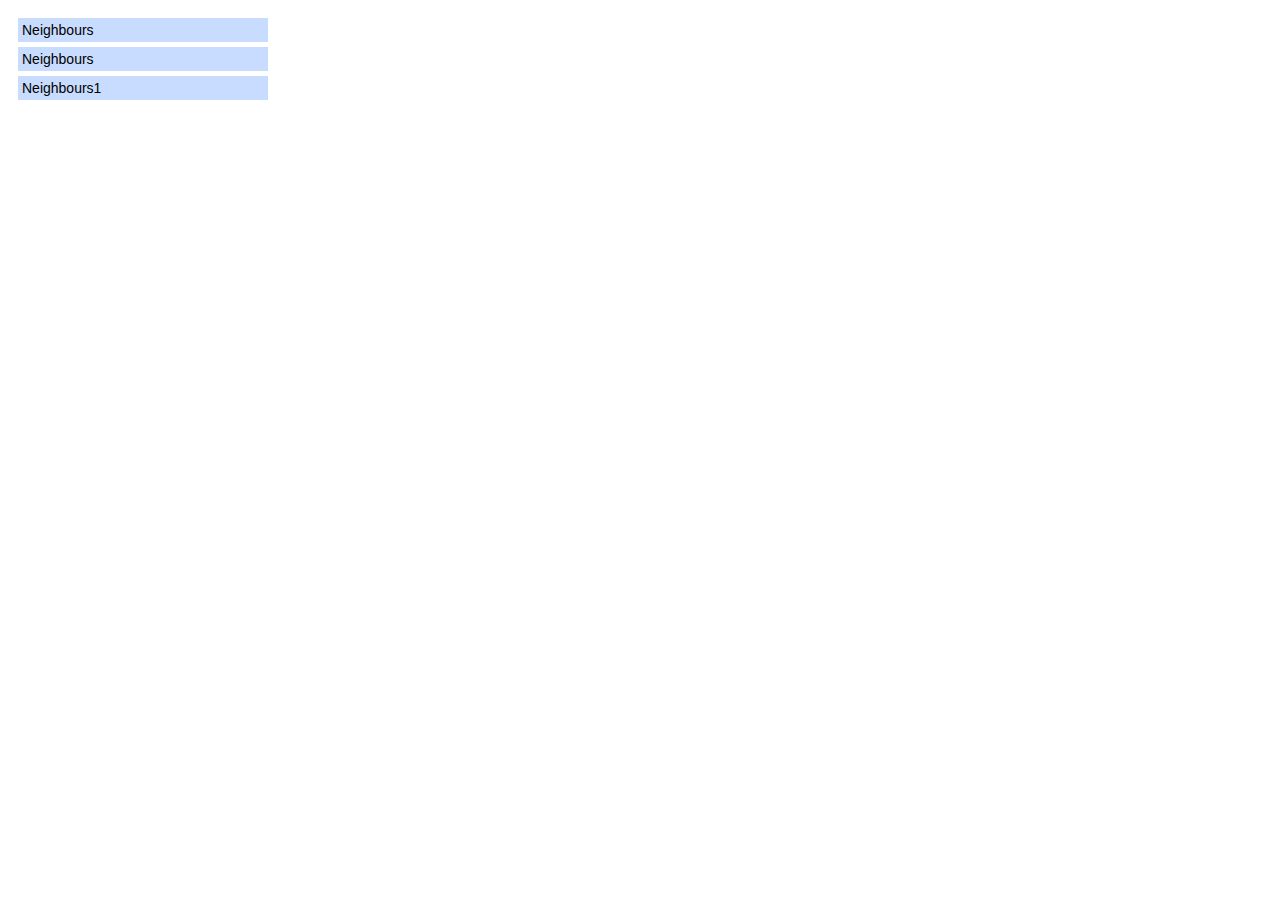
<file: index.html>
<!doctype html>
<html lang="en-US">
<head>
    <meta charset="UTF-8">
    <title>Pixastic</title>
    <link rel="stylesheet" href="styles.css" />
    <script src="pixastic.js"></script>
    <script src="pixastic.effects.js"></script>
    <script src="pixastic.worker.js"></script>
    <script>
		var F1 = ['max', 'or'];

		var img,canvas,ctx,p;
		var img_name = "3.bmp";
		function img_load () {
			img = new Image();
			img.src = img_name;
            canvas = document.getElementById("output-canvas"),
            ctx = canvas.getContext("2d"),
            canvas.width = img.width;
            canvas.height = img.height;
            ctx.drawImage(img, 0, 0);
			P = new Pixastic(ctx);
		}

		function doTest(test) {
			canvas.title = test.effect;
			P[test.effect](test.options).done(function() {});
		}
		
		window.onload = function() {
            img_load(); 
			
        }
		
    </script>
</head>
<body>
	<div>
		<ul id="testlist" style = "float: left;">
			<li onclick = "doTest({ effect : 'Inv', options : {} });">Neighbours</li>
			<li onclick = "doTest({ effect : 'Neighbours', options : 'Max' });">Neighbours</li>
			<li onclick = "doTest({ effect : 'Neighbours1', options : 'max' });">Neighbours1</li>
		</ul>
	<div>    
	<canvas id="output-canvas"></canvas>
</body>
</html>
</file>
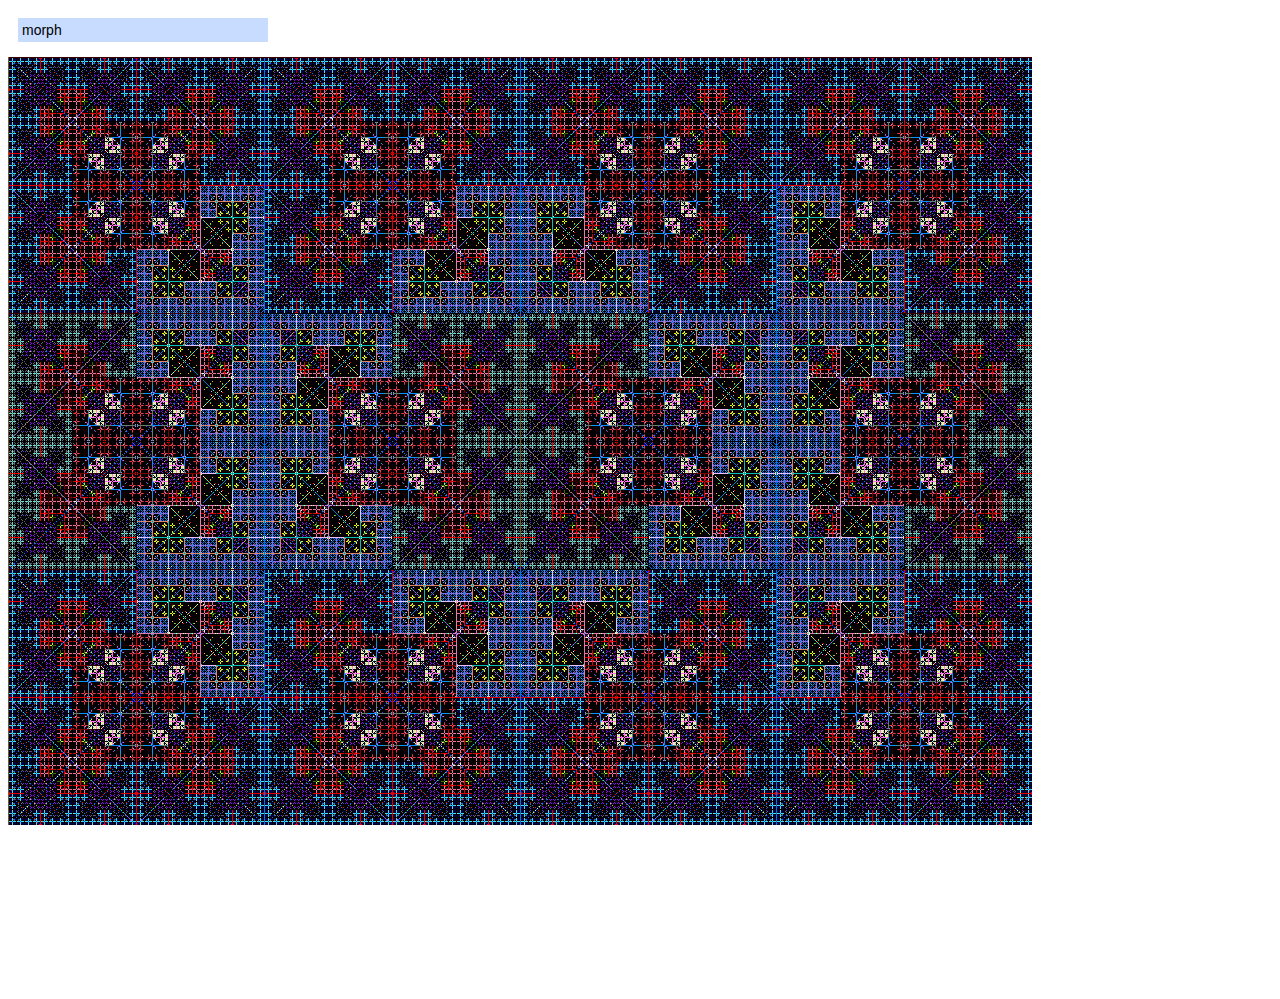
<file: index1.html>
<!doctype html>
<html lang="en-US">
<head>
    <meta charset="UTF-8">
    <title>Pixastic</title>
    <link rel="stylesheet" href="styles.css" />
    <script src="pixastic.js"></script>
    <script src="pixastic.effects.js"></script>
    <script src="pixastic.worker.js"></script>
    <script>
        window.onload = function() {
             
            function doTest(test) {
                var img = document.getElementById("original-image"),
                    canvas = document.getElementById("output-canvas"),
                    ctx = canvas.getContext("2d"),
                    P;

                canvas.width = img.width;
                canvas.height = img.height;
                canvas.title = test.effect;
                ctx.drawImage(img, 0, 0);

                P = new Pixastic(ctx);
                P[test.effect](test.options).done(function() {});
            }
            
            var tests = [
				{ effect : 'morph', options : {} }
            ];
            
            var ul = document.getElementById("testlist"),
                li;
            
            for (var i=0;i<tests.length;i++) {
                li = document.createElement("li");
                li.innerHTML = tests[i].effect;
                li.setAttribute("data-test", i);
                ul.appendChild(li);
            }
            
            ul.addEventListener("click", function(e) {
                var target = e.target || e.srcElement,
                    test;
                if (target.tagName == "LI") {
                    test = tests[target.getAttribute("data-test")];
                    doTest(test);
                }
            }, false);
            
        }
    </script>
</head>
<body>

    <ul id="testlist"></ul>
    <img src="3.bmp" id="original-image">
    <canvas id="output-canvas"></canvas>
</body>
</html>
</file>
<file: styles.css>
#output-canvas {
    display : block;
    float : right;
    margin : 10px;
}

ul#testlist {
    display : block;
    float : left;
    width : 250px;
    list-style : none;
    padding : 0;
    margin : 10px;
    max-height : 512px;
    overflow : auto;
}

ul#testlist li {
    margin-bottom : 5px;
    background-color : rgb(200,220,255);
    padding : 4px;
    font-family : sans-serif;
    font-size : 14px;
    cursor : pointer;
}

ul#testlist li:hover {
    background-color : rgb(200,240,255);
}
</file>
